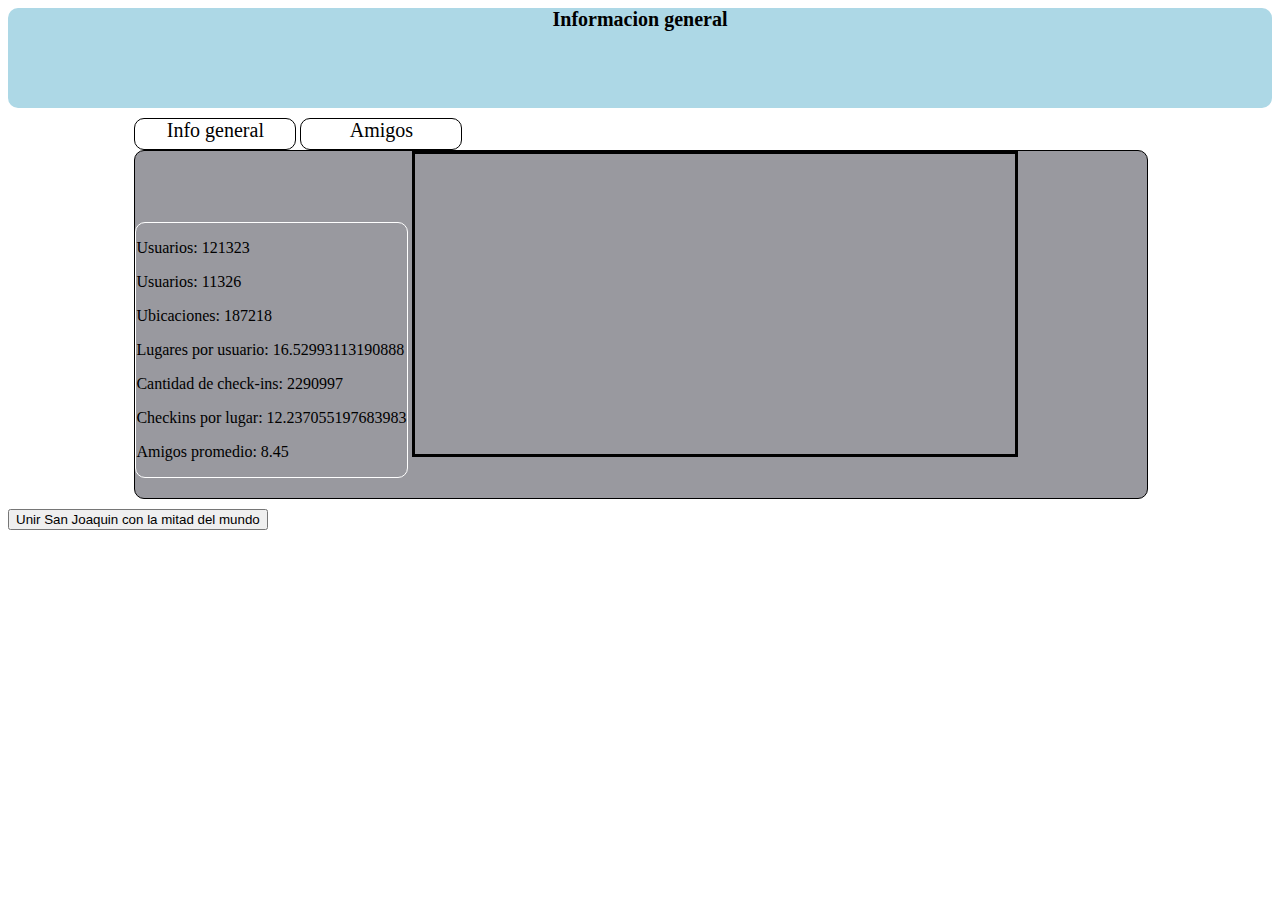
<file: index.htm>
<!--Tarea 1, Felipe Haase Vargas, 14632640, IIC1005, PUC-->
<!DOCTYPE html>
<html>
<head>
  <title> Informacion General </title>
  <link type="text/css" rel="stylesheet" href="stylesheet.css">
  <script src='https://api.tiles.mapbox.com/mapbox.js/v2.1.6/mapbox.js'></script>
  <script src='mapas.js'></script>
  <link href='https://api.tiles.mapbox.com/mapbox.js/v2.1.6/mapbox.css' rel='stylesheet' />
  <script src='https://api.tiles.mapbox.com/mapbox.js/plugins/leaflet-omnivore/v0.2.0/leaflet-omnivore.min.js'></script>
</head>

<body>
<div id="banner">
<h1>Informacion general</h1>
</div>

<div class='todo'>

	<a href='index.htm'><div id='pest'>Info general</div></a>
	<a href='index2.htm'><div id='pest'>Amigos</div></a>

	<div class='tabla'>
		
		<div class='info'>
			<p>Usuarios: 121323</p>
			<p>Usuarios: 11326</p>
			<p>Ubicaciones: 187218</p>
			<p>Lugares por usuario: 16.52993113190888</p>
			<p>Cantidad de check-ins: 2290997</p>
			<p>Checkins por lugar:  12.237055197683983</p>
			<p>Amigos promedio: 8.45</p>
		</div>

		<div id='map'>
		</div>

	</div>
	<script>
	L.mapbox.accessToken = 'pk.eyJ1IjoiZmVsaXBlaHYiLCJhIjoiV0dBQThWRSJ9.dU62553L2a107zwaYu0XKQ';
	// Extraído de Mapbox.com, developers, mapa de ejemplo
	var map = L.mapbox.map('map', 'felipehv.lhe8d70i')
	.setView([-33.499310, -70.615064], 15);
	var posiciones = omnivore.csv('azar.csv').addTo(map);
	var posicion = L.marker([0,0]).addTo(map);
	var puc = L.marker([-33.499310, -70.615064]).addTo(map);
	</script>

</div>
<form></form>
<input type='button' onclick='UnirChecks([-33.499310, -70.615064],[0,0],"red")' value='Unir San Joaquin con la mitad del mundo'>
</form>

</body>

</html>
</file>
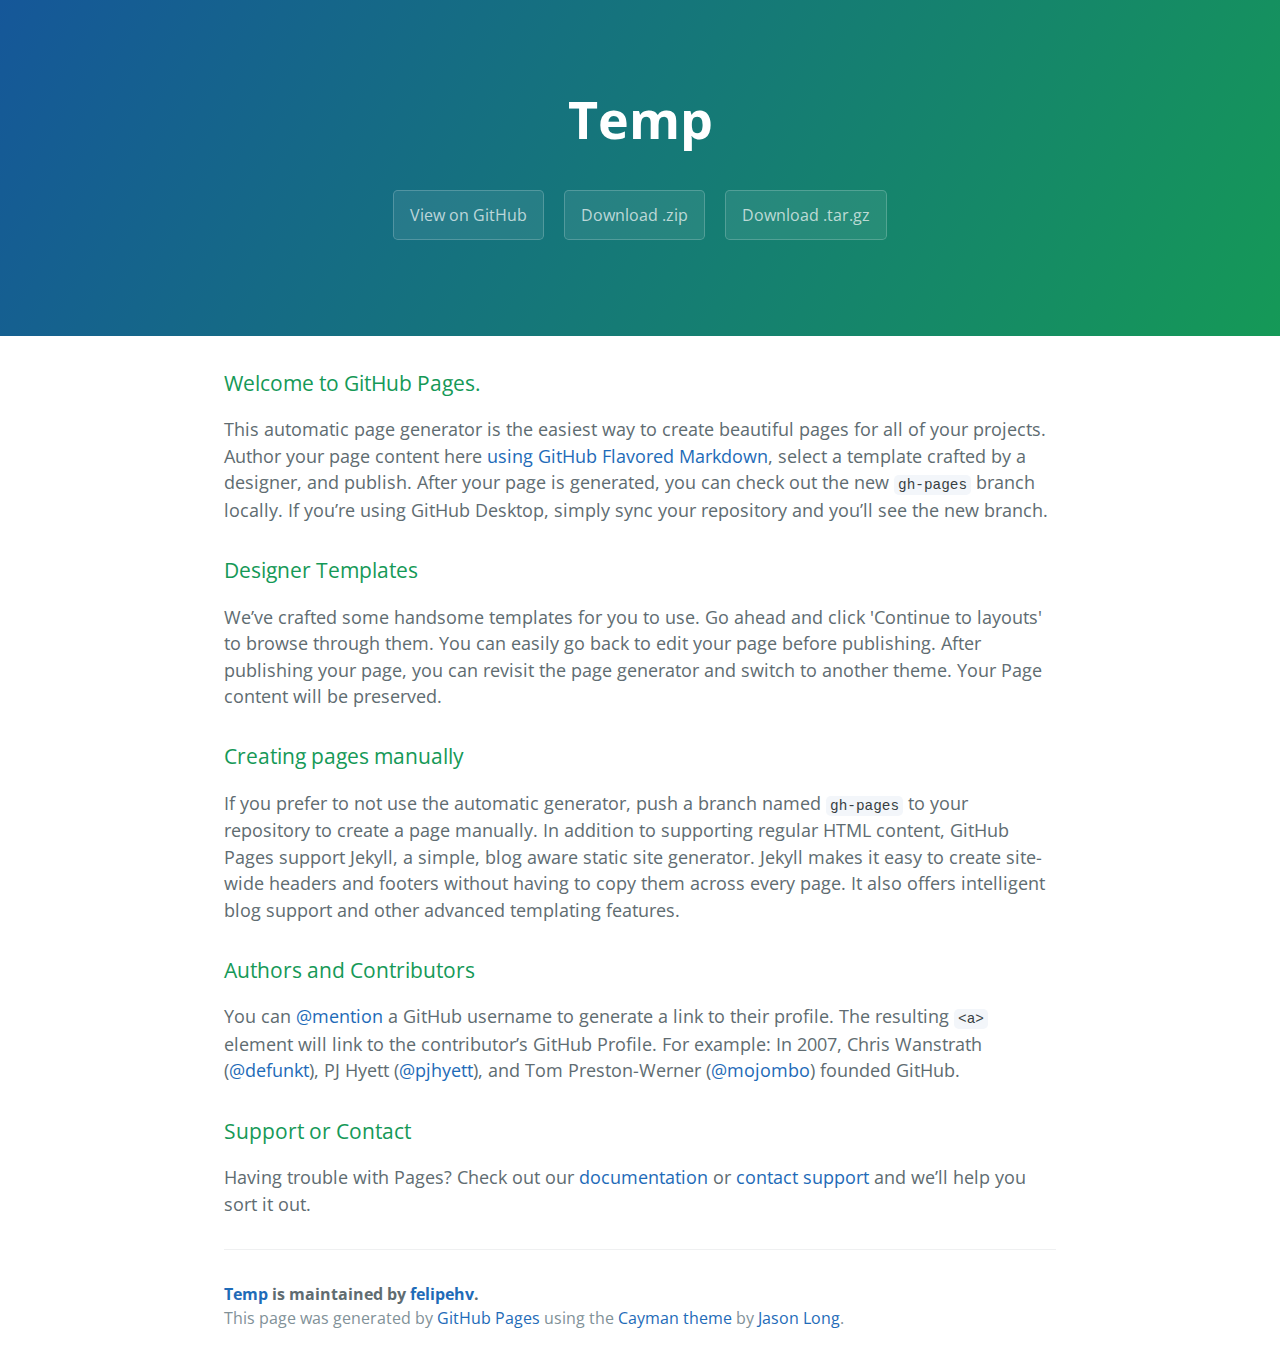
<file: index.html>
<!DOCTYPE html>
<html lang="en-us">
  <head>
    <meta charset="UTF-8">
    <title>Temp by felipehv</title>
    <meta name="viewport" content="width=device-width, initial-scale=1">
    <link rel="stylesheet" type="text/css" href="stylesheets/normalize.css" media="screen">
    <link href='https://fonts.googleapis.com/css?family=Open+Sans:400,700' rel='stylesheet' type='text/css'>
    <link rel="stylesheet" type="text/css" href="stylesheets/stylesheet.css" media="screen">
    <link rel="stylesheet" type="text/css" href="stylesheets/github-light.css" media="screen">
  </head>
  <body>
    <section class="page-header">
      <h1 class="project-name">Temp</h1>
      <h2 class="project-tagline"></h2>
      <a href="https://github.com/felipehv/temp" class="btn">View on GitHub</a>
      <a href="https://github.com/felipehv/temp/zipball/master" class="btn">Download .zip</a>
      <a href="https://github.com/felipehv/temp/tarball/master" class="btn">Download .tar.gz</a>
    </section>

    <section class="main-content">
      <h3>
<a id="welcome-to-github-pages" class="anchor" href="#welcome-to-github-pages" aria-hidden="true"><span class="octicon octicon-link"></span></a>Welcome to GitHub Pages.</h3>

<p>This automatic page generator is the easiest way to create beautiful pages for all of your projects. Author your page content here <a href="https://guides.github.com/features/mastering-markdown/">using GitHub Flavored Markdown</a>, select a template crafted by a designer, and publish. After your page is generated, you can check out the new <code>gh-pages</code> branch locally. If you’re using GitHub Desktop, simply sync your repository and you’ll see the new branch.</p>

<h3>
<a id="designer-templates" class="anchor" href="#designer-templates" aria-hidden="true"><span class="octicon octicon-link"></span></a>Designer Templates</h3>

<p>We’ve crafted some handsome templates for you to use. Go ahead and click 'Continue to layouts' to browse through them. You can easily go back to edit your page before publishing. After publishing your page, you can revisit the page generator and switch to another theme. Your Page content will be preserved.</p>

<h3>
<a id="creating-pages-manually" class="anchor" href="#creating-pages-manually" aria-hidden="true"><span class="octicon octicon-link"></span></a>Creating pages manually</h3>

<p>If you prefer to not use the automatic generator, push a branch named <code>gh-pages</code> to your repository to create a page manually. In addition to supporting regular HTML content, GitHub Pages support Jekyll, a simple, blog aware static site generator. Jekyll makes it easy to create site-wide headers and footers without having to copy them across every page. It also offers intelligent blog support and other advanced templating features.</p>

<h3>
<a id="authors-and-contributors" class="anchor" href="#authors-and-contributors" aria-hidden="true"><span class="octicon octicon-link"></span></a>Authors and Contributors</h3>

<p>You can <a href="https://github.com/blog/821" class="user-mention">@mention</a> a GitHub username to generate a link to their profile. The resulting <code>&lt;a&gt;</code> element will link to the contributor’s GitHub Profile. For example: In 2007, Chris Wanstrath (<a href="https://github.com/defunkt" class="user-mention">@defunkt</a>), PJ Hyett (<a href="https://github.com/pjhyett" class="user-mention">@pjhyett</a>), and Tom Preston-Werner (<a href="https://github.com/mojombo" class="user-mention">@mojombo</a>) founded GitHub.</p>

<h3>
<a id="support-or-contact" class="anchor" href="#support-or-contact" aria-hidden="true"><span class="octicon octicon-link"></span></a>Support or Contact</h3>

<p>Having trouble with Pages? Check out our <a href="https://help.github.com/pages">documentation</a> or <a href="https://github.com/contact">contact support</a> and we’ll help you sort it out.</p>

      <footer class="site-footer">
        <span class="site-footer-owner"><a href="https://github.com/felipehv/temp">Temp</a> is maintained by <a href="https://github.com/felipehv">felipehv</a>.</span>

        <span class="site-footer-credits">This page was generated by <a href="https://pages.github.com">GitHub Pages</a> using the <a href="https://github.com/jasonlong/cayman-theme">Cayman theme</a> by <a href="https://twitter.com/jasonlong">Jason Long</a>.</span>
      </footer>

    </section>

  
  </body>
</html>
</file>
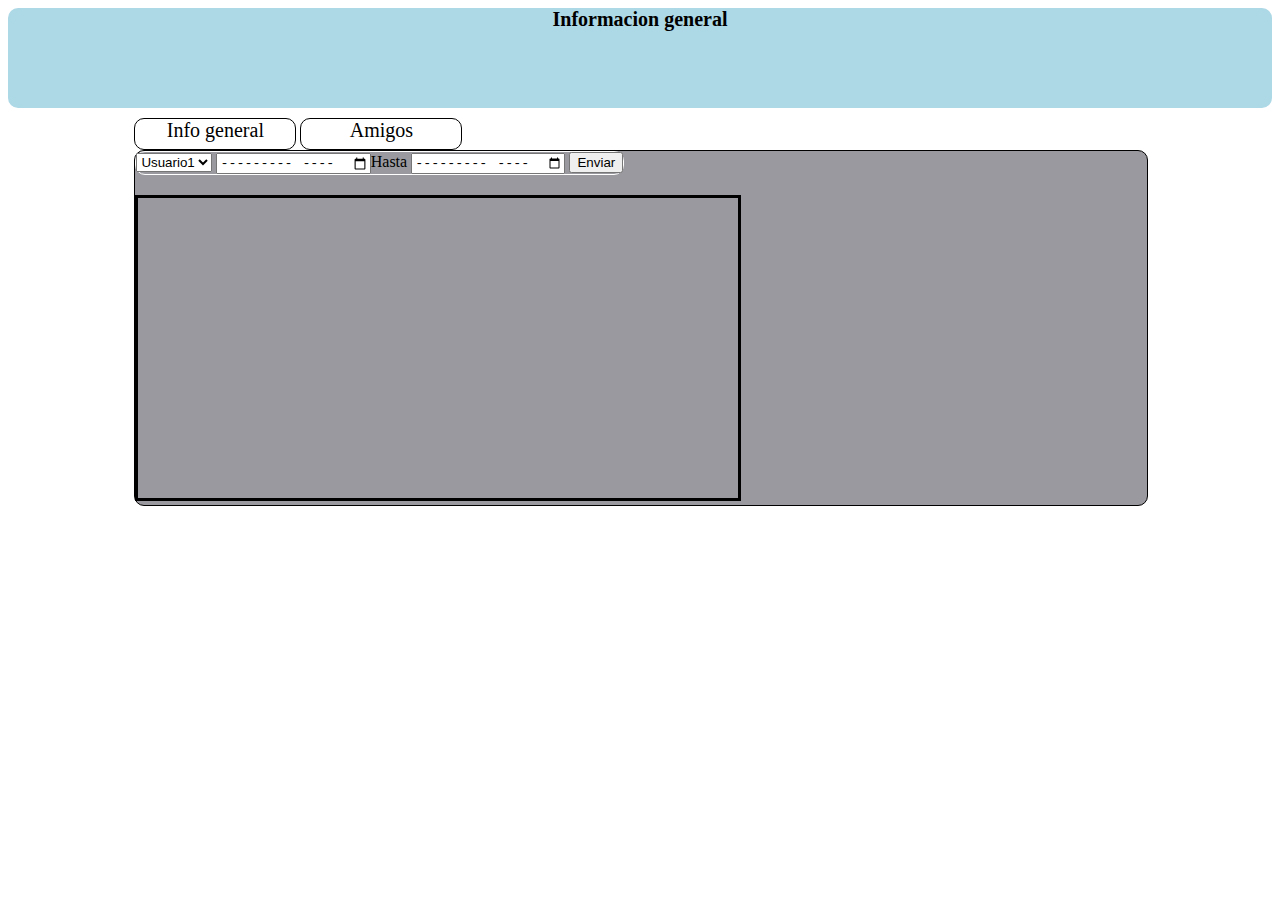
<file: index2.htm>
<!--Tarea 1, Felipe Haase Vargas, 14632640, IIC1005, PUC-->
<!DOCTYPE html>
<html>
<head>
  <title> Informacion General </title>
  <link type="text/css" rel="stylesheet" href="stylesheet.css">
  <script src='mapas.js'></script>
  <script src='https://api.tiles.mapbox.com/mapbox.js/v2.1.6/mapbox.js'></script>
  <link href='https://api.tiles.mapbox.com/mapbox.js/v2.1.6/mapbox.css' rel='stylesheet' />
</head>

<body>


<div id="banner">
<h1>Informacion general</h1>
</div>

<div class='todo'>	
	<a href='index.htm'><div id='pest'>Info general</div></a>
	<a href='index2.htm'><div id='pest'>Amigos</div></a>
<div class='tabla'>

	<div class='info'>
		<form>
		<select id='usuario'>
				<option value='760'>Usuario1</option>
				<option value='5087'>Usuario2</option>
				<option value='7919'>Usuario4</option>
		</select>
				<input type='month' id='F1'>Hasta</input>
				<input type='month' id='F2'></input>
				<input type='button' value="Enviar" onclick='form1()'></input>
		</form>
	</div>

	<div id='map'></div>
	<script>
	L.mapbox.accessToken = 'pk.eyJ1IjoiZmVsaXBlaHYiLCJhIjoiV0dBQThWRSJ9.dU62553L2a107zwaYu0XKQ';
	// Extraído de Mapbox.com, developers, mapa de ejemplo
	var map = L.mapbox.map('map', 'felipehv.lhe8d70i')
    .setView([-33.499310, -70.615064], 15);
	</script>

</div>
</div>

</body>

</html>
</file>
<file: stylesheet.css>
/*CSS DOCUMENT*/
div {
	border: none;
}

#map {
	position: relative; width: 600px; height: 300px; 
	top: 0; bottom: 0; border: 3px solid black;
	margin-left: auto; display: inline-block;

}

#valores {
	width: 300px; height:500px;
	border: 2px solid black;
}

#pest {
	display: inline-block; border: 1px solid black;
	width: 160px; height: 30px; background-color: white;
	font-size: 20px;
	border-radius: 10px; font-family: Verdana;
	text-align: center;
}

#banner {
	position: relative;
	background-color: lightblue;
	height: 100px;
	border-radius: 10px;     
}

body {
	background-color: #FFFFFF;
}

div h1 {
	text-align: center;
	font-size: 20px;
	font-family: verdana;
	position: relative;
	margin-top: auto;
}

div.tabla {
	background-color: #99999F; border: 1px solid black; 
	display: inline-block; border-radius: 10px;
	width: 80%;
}

div.todo {
	margin: 10px 10%; width:100%;
}

div.info{
	font-family: Verdana; display: inline-block; 
	border: 1px solid white; border-radius: 10px;
	position: relative; margin-bottom: 2%;
}

a {
	text-decoration: none; color: black;
}

div p {
	text-align: auto;
}
</file>
<file: stylesheets/stylesheet.css>
* {
  box-sizing: border-box; }

body {
  padding: 0;
  margin: 0;
  font-family: "Open Sans", "Helvetica Neue", Helvetica, Arial, sans-serif;
  font-size: 16px;
  line-height: 1.5;
  color: #606c71; }

a {
  color: #1e6bb8;
  text-decoration: none; }
  a:hover {
    text-decoration: underline; }

.btn {
  display: inline-block;
  margin-bottom: 1rem;
  color: rgba(255, 255, 255, 0.7);
  background-color: rgba(255, 255, 255, 0.08);
  border-color: rgba(255, 255, 255, 0.2);
  border-style: solid;
  border-width: 1px;
  border-radius: 0.3rem;
  transition: color 0.2s, background-color 0.2s, border-color 0.2s; }
  .btn + .btn {
    margin-left: 1rem; }

.btn:hover {
  color: rgba(255, 255, 255, 0.8);
  text-decoration: none;
  background-color: rgba(255, 255, 255, 0.2);
  border-color: rgba(255, 255, 255, 0.3); }

@media screen and (min-width: 64em) {
  .btn {
    padding: 0.75rem 1rem; } }

@media screen and (min-width: 42em) and (max-width: 64em) {
  .btn {
    padding: 0.6rem 0.9rem;
    font-size: 0.9rem; } }

@media screen and (max-width: 42em) {
  .btn {
    display: block;
    width: 100%;
    padding: 0.75rem;
    font-size: 0.9rem; }
    .btn + .btn {
      margin-top: 1rem;
      margin-left: 0; } }

.page-header {
  color: #fff;
  text-align: center;
  background-color: #159957;
  background-image: linear-gradient(120deg, #155799, #159957); }

@media screen and (min-width: 64em) {
  .page-header {
    padding: 5rem 6rem; } }

@media screen and (min-width: 42em) and (max-width: 64em) {
  .page-header {
    padding: 3rem 4rem; } }

@media screen and (max-width: 42em) {
  .page-header {
    padding: 2rem 1rem; } }

.project-name {
  margin-top: 0;
  margin-bottom: 0.1rem; }

@media screen and (min-width: 64em) {
  .project-name {
    font-size: 3.25rem; } }

@media screen and (min-width: 42em) and (max-width: 64em) {
  .project-name {
    font-size: 2.25rem; } }

@media screen and (max-width: 42em) {
  .project-name {
    font-size: 1.75rem; } }

.project-tagline {
  margin-bottom: 2rem;
  font-weight: normal;
  opacity: 0.7; }

@media screen and (min-width: 64em) {
  .project-tagline {
    font-size: 1.25rem; } }

@media screen and (min-width: 42em) and (max-width: 64em) {
  .project-tagline {
    font-size: 1.15rem; } }

@media screen and (max-width: 42em) {
  .project-tagline {
    font-size: 1rem; } }

.main-content :first-child {
  margin-top: 0; }
.main-content img {
  max-width: 100%; }
.main-content h1, .main-content h2, .main-content h3, .main-content h4, .main-content h5, .main-content h6 {
  margin-top: 2rem;
  margin-bottom: 1rem;
  font-weight: normal;
  color: #159957; }
.main-content p {
  margin-bottom: 1em; }
.main-content code {
  padding: 2px 4px;
  font-family: Consolas, "Liberation Mono", Menlo, Courier, monospace;
  font-size: 0.9rem;
  color: #383e41;
  background-color: #f3f6fa;
  border-radius: 0.3rem; }
.main-content pre {
  padding: 0.8rem;
  margin-top: 0;
  margin-bottom: 1rem;
  font: 1rem Consolas, "Liberation Mono", Menlo, Courier, monospace;
  color: #567482;
  word-wrap: normal;
  background-color: #f3f6fa;
  border: solid 1px #dce6f0;
  border-radius: 0.3rem; }
  .main-content pre > code {
    padding: 0;
    margin: 0;
    font-size: 0.9rem;
    color: #567482;
    word-break: normal;
    white-space: pre;
    background: transparent;
    border: 0; }
.main-content .highlight {
  margin-bottom: 1rem; }
  .main-content .highlight pre {
    margin-bottom: 0;
    word-break: normal; }
.main-content .highlight pre, .main-content pre {
  padding: 0.8rem;
  overflow: auto;
  font-size: 0.9rem;
  line-height: 1.45;
  border-radius: 0.3rem; }
.main-content pre code, .main-content pre tt {
  display: inline;
  max-width: initial;
  padding: 0;
  margin: 0;
  overflow: initial;
  line-height: inherit;
  word-wrap: normal;
  background-color: transparent;
  border: 0; }
  .main-content pre code:before, .main-content pre code:after, .main-content pre tt:before, .main-content pre tt:after {
    content: normal; }
.main-content ul, .main-content ol {
  margin-top: 0; }
.main-content blockquote {
  padding: 0 1rem;
  margin-left: 0;
  color: #819198;
  border-left: 0.3rem solid #dce6f0; }
  .main-content blockquote > :first-child {
    margin-top: 0; }
  .main-content blockquote > :last-child {
    margin-bottom: 0; }
.main-content table {
  display: block;
  width: 100%;
  overflow: auto;
  word-break: normal;
  word-break: keep-all; }
  .main-content table th {
    font-weight: bold; }
  .main-content table th, .main-content table td {
    padding: 0.5rem 1rem;
    border: 1px solid #e9ebec; }
.main-content dl {
  padding: 0; }
  .main-content dl dt {
    padding: 0;
    margin-top: 1rem;
    font-size: 1rem;
    font-weight: bold; }
  .main-content dl dd {
    padding: 0;
    margin-bottom: 1rem; }
.main-content hr {
  height: 2px;
  padding: 0;
  margin: 1rem 0;
  background-color: #eff0f1;
  border: 0; }

@media screen and (min-width: 64em) {
  .main-content {
    max-width: 64rem;
    padding: 2rem 6rem;
    margin: 0 auto;
    font-size: 1.1rem; } }

@media screen and (min-width: 42em) and (max-width: 64em) {
  .main-content {
    padding: 2rem 4rem;
    font-size: 1.1rem; } }

@media screen and (max-width: 42em) {
  .main-content {
    padding: 2rem 1rem;
    font-size: 1rem; } }

.site-footer {
  padding-top: 2rem;
  margin-top: 2rem;
  border-top: solid 1px #eff0f1; }

.site-footer-owner {
  display: block;
  font-weight: bold; }

.site-footer-credits {
  color: #819198; }

@media screen and (min-width: 64em) {
  .site-footer {
    font-size: 1rem; } }

@media screen and (min-width: 42em) and (max-width: 64em) {
  .site-footer {
    font-size: 1rem; } }

@media screen and (max-width: 42em) {
  .site-footer {
    font-size: 0.9rem; } }
</file>
<file: stylesheets/github-light.css>
/*
   Copyright 2014 GitHub Inc.

   Licensed under the Apache License, Version 2.0 (the "License");
   you may not use this file except in compliance with the License.
   You may obtain a copy of the License at

       http://www.apache.org/licenses/LICENSE-2.0

   Unless required by applicable law or agreed to in writing, software
   distributed under the License is distributed on an "AS IS" BASIS,
   WITHOUT WARRANTIES OR CONDITIONS OF ANY KIND, either express or implied.
   See the License for the specific language governing permissions and
   limitations under the License.

*/

.pl-c /* comment */ {
  color: #969896;
}

.pl-c1      /* constant, markup.raw, meta.diff.header, meta.module-reference, meta.property-name, support, support.constant, support.variable, variable.other.constant */,
.pl-s .pl-v /* string variable */ {
  color: #0086b3;
}

.pl-e  /* entity */,
.pl-en /* entity.name */ {
  color: #795da3;
}

.pl-s .pl-s1 /* string source */,
.pl-smi      /* storage.modifier.import, storage.modifier.package, storage.type.java, variable.other, variable.parameter.function */ {
  color: #333;
}

.pl-ent /* entity.name.tag */ {
  color: #63a35c;
}

.pl-k /* keyword, storage, storage.type */ {
  color: #a71d5d;
}

.pl-pds              /* punctuation.definition.string, string.regexp.character-class */,
.pl-s                /* string */,
.pl-s .pl-pse .pl-s1 /* string punctuation.section.embedded source */,
.pl-sr               /* string.regexp */,
.pl-sr .pl-cce       /* string.regexp constant.character.escape */,
.pl-sr .pl-sra       /* string.regexp string.regexp.arbitrary-repitition */,
.pl-sr .pl-sre       /* string.regexp source.ruby.embedded */ {
  color: #183691;
}

.pl-v /* variable */ {
  color: #ed6a43;
}

.pl-id /* invalid.deprecated */ {
  color: #b52a1d;
}

.pl-ii /* invalid.illegal */ {
  background-color: #b52a1d;
  color: #f8f8f8;
}

.pl-sr .pl-cce /* string.regexp constant.character.escape */ {
  color: #63a35c;
  font-weight: bold;
}

.pl-ml /* markup.list */ {
  color: #693a17;
}

.pl-mh        /* markup.heading */,
.pl-mh .pl-en /* markup.heading entity.name */,
.pl-ms        /* meta.separator */ {
  color: #1d3e81;
  font-weight: bold;
}

.pl-mq /* markup.quote */ {
  color: #008080;
}

.pl-mi /* markup.italic */ {
  color: #333;
  font-style: italic;
}

.pl-mb /* markup.bold */ {
  color: #333;
  font-weight: bold;
}

.pl-md /* markup.deleted, meta.diff.header.from-file */ {
  background-color: #ffecec;
  color: #bd2c00;
}

.pl-mi1 /* markup.inserted, meta.diff.header.to-file */ {
  background-color: #eaffea;
  color: #55a532;
}

.pl-mdr /* meta.diff.range */ {
  color: #795da3;
  font-weight: bold;
}

.pl-mo /* meta.output */ {
  color: #1d3e81;
}
</file>
